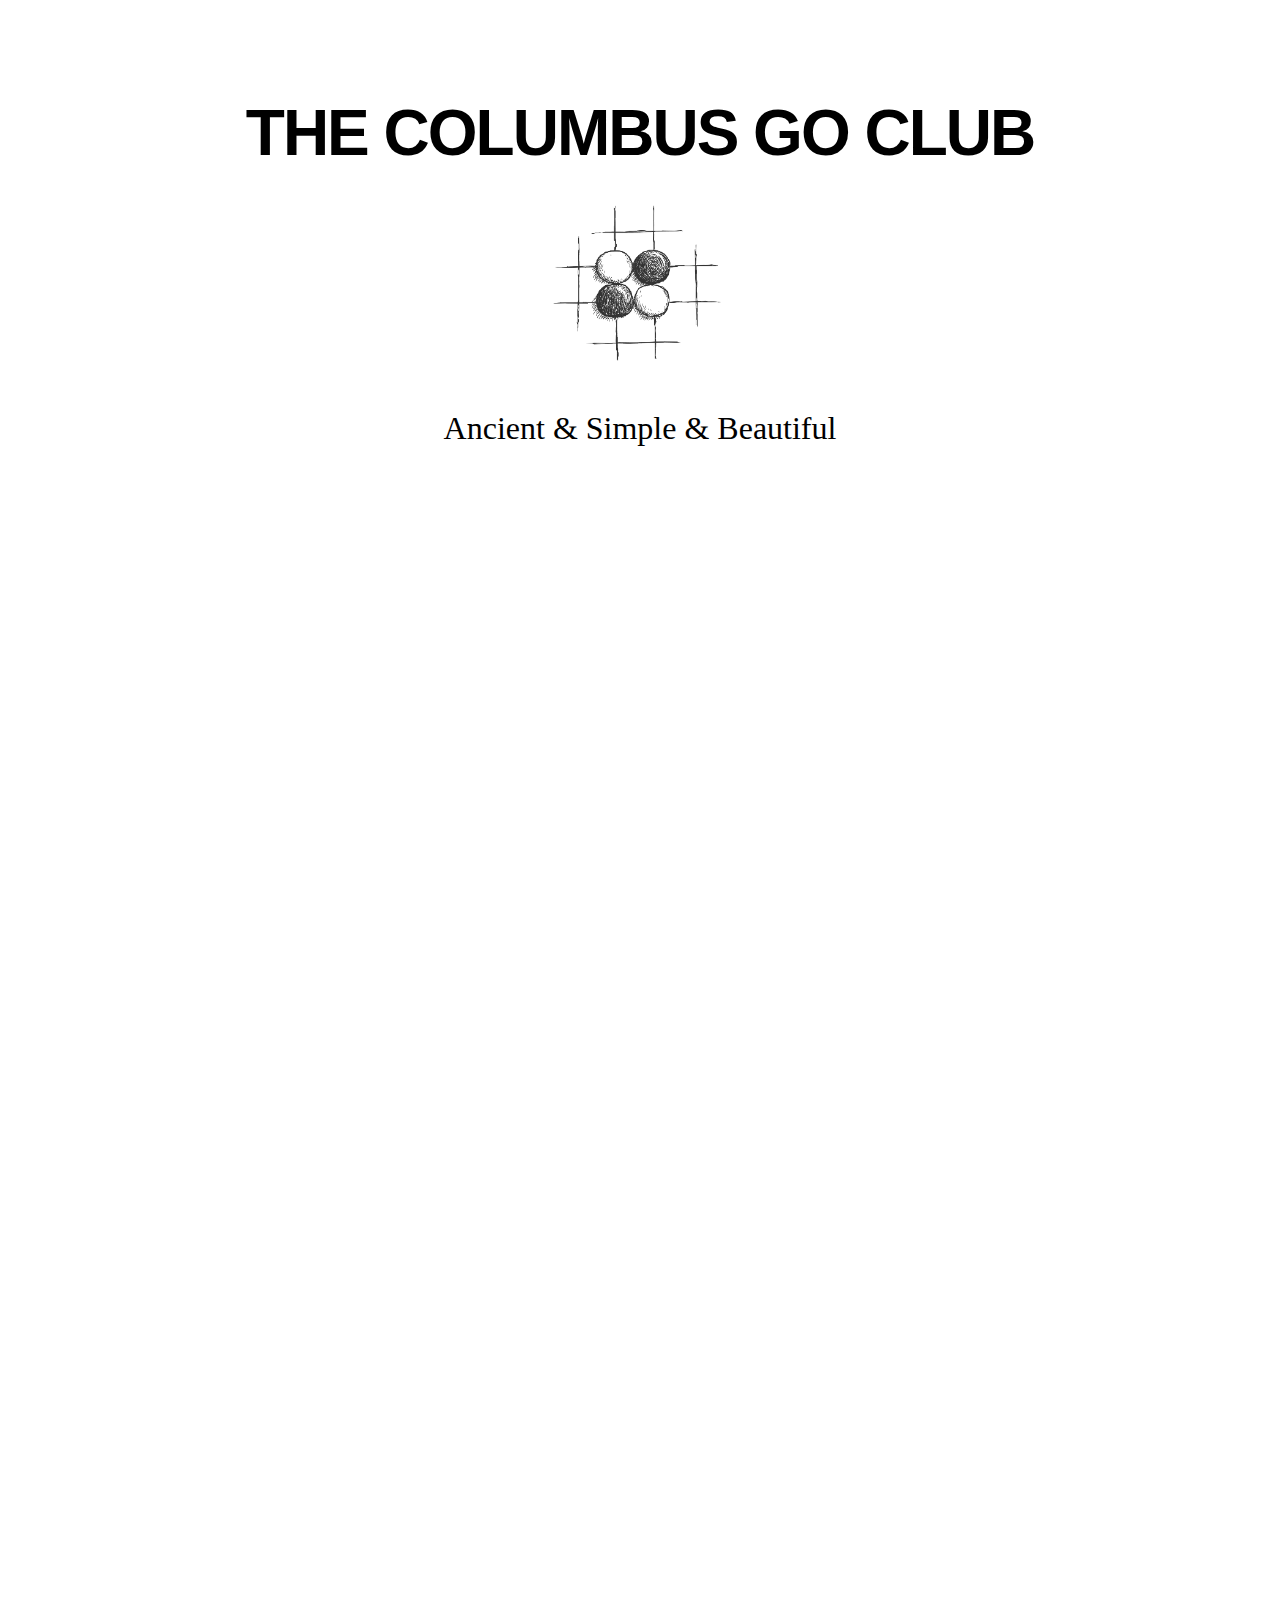
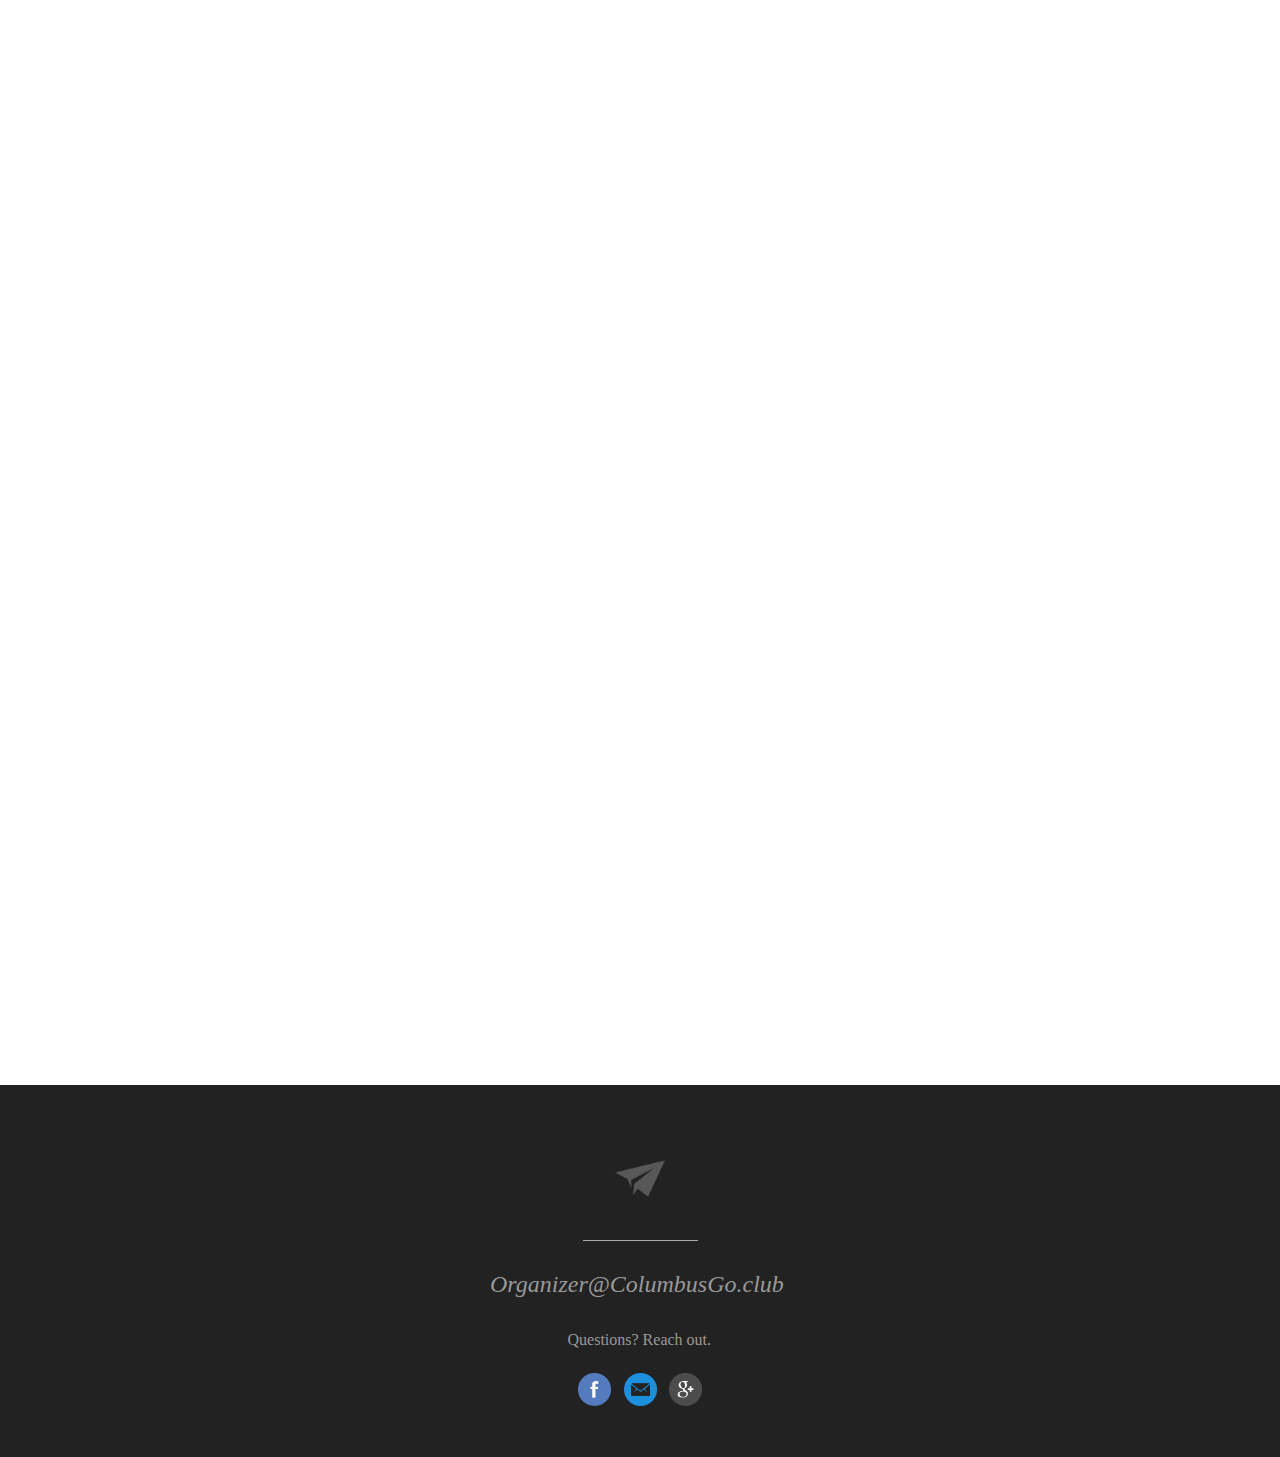
<file: welcome.html>
<!DOCTYPE html>
<html>
	<head>
		<title>Columbus Go Club</title>
		<link rel="stylesheet" type="text/css" href="welcome.css"/>
		<link rel="icon" type="image/x-icon" href="[data-uri]" />
		<meta name="keywords" content="Go, Go Game, Columbus, Club, Weiqi, Wei Qi, Weichi, Baduk">
		<meta name="description" content="Come learn and play the ancient game of Go in Columbus, Ohio">
	</head>
	<body>
		
		<div id='container'>
			<h1 id='welcome-heading'>THE COLUMBUS GO CLUB</h1>
			<div id='go-stones'>
				<img src="img/go-stones-b&w.png" height="167px" width="180px"></img>
			</div>
			<h3 id='tagline'>Ancient & Simple & Beautiful</h3>
		
			<div id="scroll-text" class="fade-in-left">
				<div id="scroll-one">
					<h2>DISCOVER</h2><br/>
				</div>
				<div id="scroll-two">
					<span>Passion</span><br/>
					<span>Excitement</span><br/>
					<span>A New Love</span><br/>
					<span>Inner Peace</span><br/>
					<span>Deep Wisdom</span><br/>
				</div>
			</div>
			
			
			<div id="panel-container">
				<div id="come-join-us" class="fade-in-left">Come Join Us!</div>
				<div id="about-panels">
					<div id="panel-one" class="panel fade-in-left">
						<img class="panel-image" src="img/playing-go.jpg"/>
						<div id="panel-one-text" class="panel-text">
							<div class="panel-header">WHO</div>
							<div class="panel-main-text">
								<p class="blurb">We have players of varying age, ethnicity, and skill levels. Some rank from the 
								   highly skilled 6 Dan all the way to the newest beginner.</p><br/>
								   
								<p class="blurb">Our meetings are free and are welcoming to absolute beginners and highly skilled 
								   players alike.</p>
							</div>
						</div>
					</div>
					<div id="panel-two" class="panel fade-in-left">
						<img class="panel-image" src="img/location.jpg"/>
						<div id="panel-two-text" class="panel-text">
							<div class="panel-header">WHEN & WHERE</div>
							<div class="panel-main-text">
								<p class="blurb">We meet every Sunday from 1pm till 5pm at a Korean tea shop (see left) next to 
								   the Micro Center on Bethel Rd. Many players bring their own boards.</p><br/>
								   
								<p class="blurb">Tea Zone Cafe & Bakery - 5025 Olentangy River Rd</p><br/>
							</div>
						</div>
					</div>
					<div id="panel-three" class="panel fade-in-left">
						<img class="panel-image" src="img/inspirational.jpg"/>
						<div id="panel-three-text" class="panel-text">
						<div class="panel-header">WHAT</div>
							<div class="panel-main-text">
								<p class="blurb">Go is one of the oldest games still played today. It was invented in China over 
								   2000 years ago and has spread to Korea, Japan, and all over the world.</p><br/>
								   
								<p class="blurb">The game takes only minutes to learn, but a lifetime to master.</p>
							</div>
						</div>
					</div>
					<div id="panel-four" class="panel fade-in-left">
						<img class="panel-image" src="img/club-players.jpg"/>
						<div id="panel-four-text" class="panel-text">
							<div class="panel-header">Tournaments</div>
							<div class="panel-main-text">
								<p class="blurb">People from all over Ohio and beyond travel to Columbus four times a year for one
												 of our tournaments. Players can win prizes and trophies, get official rankings from 
												 the AGA (American Go Association), and play good games with new friends.</p><br/>
								   
								<p class="blurb">Make sure you connect with our google or facebook group to hear when the next  
												 tournament will be.</p>
							</div>
						</div>
					</div>
				</div>
			</div>
		</div>
	</body>
	<footer>
		<div id="blackstripe">
			<div id="icon-plane">
				<img id="icon-plane-img" src="img/paper-plane-icon.png" height="37px" width="50px"/>
			</div>
			<div id="organizer-email"><a id="email" href="mailto:devin.fraze@gmail.com"><i>Organizer@ColumbusGo.club</i></a></div><br/>
			<div id="reach-out">Questions? Reach out.</div>
			<div id="icons">
				<a href="https://www.facebook.com/groups/cbusgoclub/" target="_blank"><img class="socialIcon" src="img/facebook-circle.png"/></a>
				<a href="mailto:columbusgoclub@googlegroups.com" target="_blank"><img class="socialIcon" src="img/email-circle.png"/></a>
				<a href="http://www.meetup.com/Columbus-Go-Baduk-Weiqi-Club/" target="_blank"><img class="socialIcon" src="img/googleplus-circle.png"/></a>
			</div>
		</div>
	</footer>
	<script src="scripts/jquery-1.12.2.js"></script>
	<script src="scripts/effects.js"></script>
</html>
</file>
<file: welcome.css>
@media (min-width: 950px){
	.panel-image{
		float: left;
		height: 325px;
		width: 50%;
	}
}

@media (max-width: 950px){
	#playing-go{
		height: 50%;
		width: 100%;
	}
	
	#location{
		height: 50%;
		width: 100%;
	}
	
	#inspirational{
		height: 50%;
		width: 100%;
	}
	
	.panel{
		height: 450px !important;
	}
	
	.panel-text{
		width: 100% !important;
	}
	
	.panel-main-text{
		margin: 0 auto;
		width: 85% !important;
	}
}

body{
	margin: 0;
}

div{
	font-family: "arial", sans;
}

h2{
	margin-top: 0;
	margin-bottom: 0;
}

.fade-in-left{
	right: 50px;
	opacity: 0;
}

#container{
	width: 100%;
	background-color: white;
	margin: 0;
	padding: 0;
}

#welcome-heading{
	color: black;
	font-family: "arial", sans;
	text-align: center;
	font-size: 4em;
	padding-top: 1.5em;
	margin: 0 auto;
	width: 	95%;
	letter-spacing: -2px;
}

#go-stones{
	margin-top: 10em;
	margin: 0 auto;
	height: 7em;
	width: 180px;
	padding: 2em;
	opacity: .8;
}

#tagline{
	font-family: 'Playfair Display', times; /* <-- + what??? */
	padding-top: 2em;
	margin: 0 auto;
	width: 40%;
	text-align: center;
	font-size: 2em;
	font-weight: lighter;
}

#scroll-text{
	text-align: center;
	font-size: 2em;
	font-weight: bold;
	margin: 0 auto;
	padding-top: 8em;
	position: relative;
}

#scroll-two{
	font-family: times;
	font-weight: lighter;
}

#panel-container{
	text-align: center;
	width: 90%;
	height: ;
	padding-top: -5em;
	margin-top: 5em;
	margin-left: auto;
	margin-right: auto;
}

#come-join-us{
	font-size: 2.5em;
	font-weight: bolder;
	opacity: 0;
	margin-top: 7em;
	padding-bottom: .75em;
}

.panel{
	background: #EEE;
	height: 325px;
	margin-bottom: 10px;
}

#panel-one{
	margin-top: 10px;
	margin-bottom: 10px;
	height: 325px;
	background: #EEE;
}

.panel-header{
	text-align: center;
	font-weight: bolder;
	font-size: 1.25em;
	border-bottom: black solid 1px;
	width: 10em;
	height: 1em;
	margin: 0 auto;
	padding-top: 1em;
	padding-bottom: 1em;
}

.panel-text{
	width: 50%;
	float: right;
	margin: 0 auto;
}

.panel-main-text{
	width: 50%;
	margin: 0 auto;
}

#blackstripe{
	height: 372px;
	width: 100%;
	background-color: #222;
}

#icon-plane{
	width: 115px;
	height: 80px;
	border-bottom: solid 1px;
	border-bottom-color: #AAA;
	margin-bottom: 30px !important;
	margin: 0 auto;
	text-align: center;
	padding-top: 75px;
}

#organizer-email{
	font-family: 'Abel';
	color: #ddd;
	font-size: 1.5em;
	width: 300px;
	margin: 0 auto;
	margin-bottom: 15px;
}

a#email{
	text-align: center;
}

a#email:link{
	color: #999;
	text-decoration: none;
	font-weight: lighter;
}

a#email:hover{
	color: white;
}

a#email:visited,a#email:active{
	text-decoration: none;
	font-weight: 100;
}

#reach-out{
	font-family: 'Abel';
	color: #999;
	width: 145px;
	margin: 0 auto;
	margin-bottom: 20px;
}

#icons{
	width: 135px;
	text-align: center;
	margin: 0 auto;
}

.socialIcon{
	width: 33px;
	height: 33px;
	margin: 4px;
}
</file>
